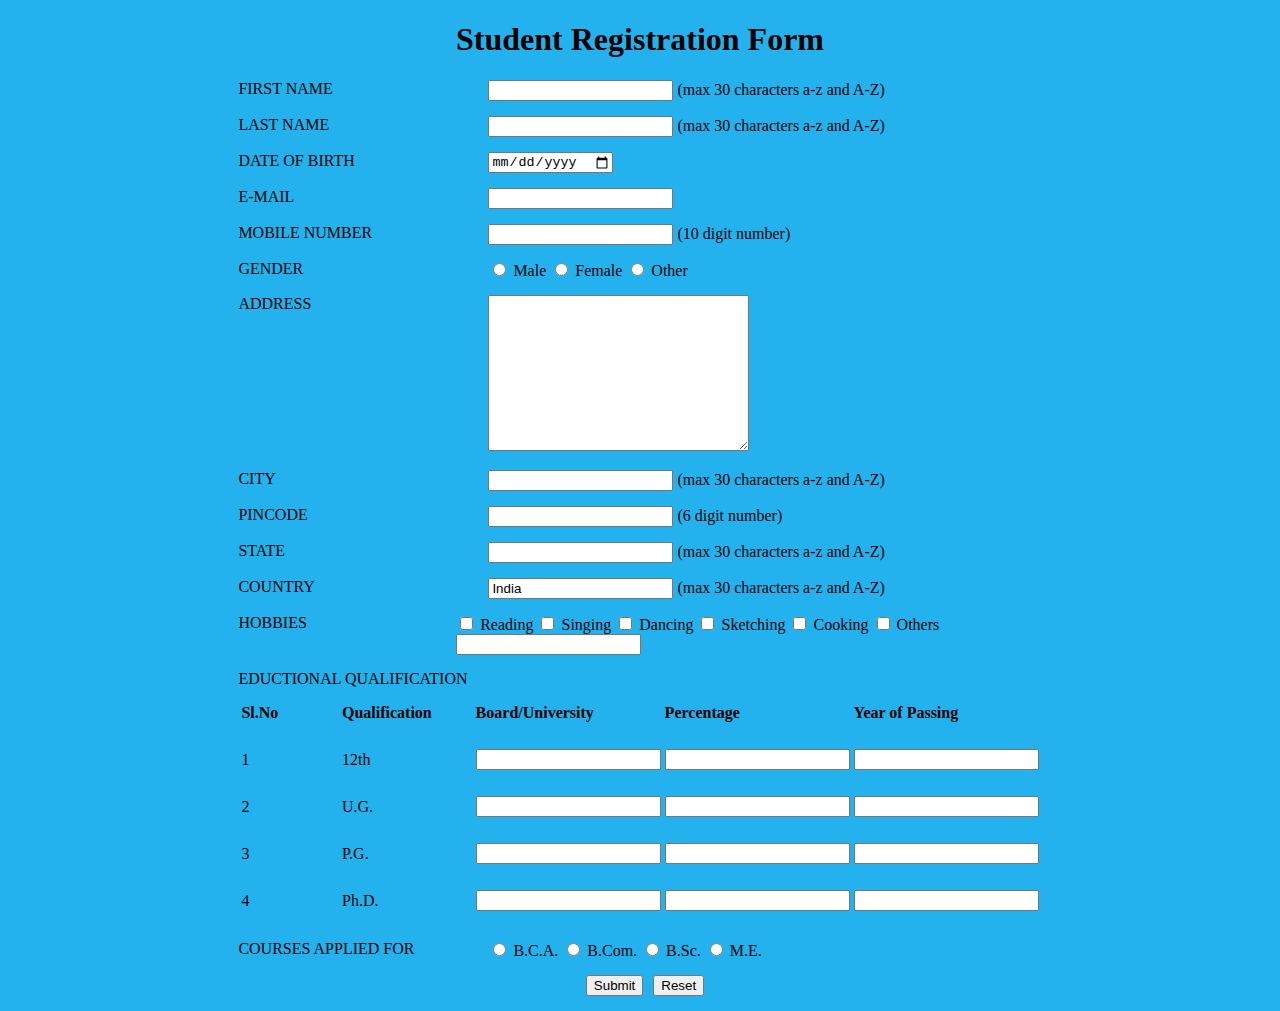
<file: 01 Basics/index.html>
<!DOCTYPE html>
<html lang="en">
<head>
    <meta charset="UTF-8">
    <meta name="viewport" content="width=device-width, initial-scale=1.0">
    <title>Document</title>
    <link rel="stylesheet" href="style.css">
</head>
<body>
    <h1>Student Registration Form</h1>
    <form>
        <div class="parameter">
            <div class="param">First Name</div>
            <div class="input"> 
                <input type="text" name="first_name" id="first_name">
                (max 30 characters a-z and A-Z)
            </div>
        </div>
        <div class="parameter">
            <div class="param">Last Name</div>
            <div class="input"> 
                <input type="text" name="last_name" id="last_name">
                (max 30 characters a-z and A-Z)
            </div>
        </div>
        <div class="parameter">
            <div class="param">Date of Birth</div>
            <div class="input"> 
                <input type="date" name="dob" id="dob">
            </div>
        </div>
        <div class="parameter">
            <div class="param">E-Mail</div>
            <div class="input"> 
                <input type="email" name="email" id="email">
            </div>
        </div>
        <div class="parameter">
            <div class="param">Mobile Number</div>
            <div class="input"> 
                <input type="text" name="contact" id="contact">
                (10 digit number)
            </div>
        </div>
        <div class="parameter">
            <div class="param">Gender</div>
            <div class="input"> 
                <input type="radio" name="gender" id="male"> Male
                <input type="radio" name="gender" id="female"> Female
                <input type="radio" name="gender" id="other"> Other
            </div>
        </div>
        <div class="parameter">
            <div class="param">Address</div>
            <div class="input"> 
                <textarea name="address" id="address" cols="30" rows="10"></textarea>     
            </div>
        </div>
        <div class="parameter">
            <div class="param">City</div>
            <div class="input"> 
                <input type="text" name="city" id="city">
                (max 30 characters a-z and A-Z)
            </div>
        </div>
        <div class="parameter">
            <div class="param">Pincode</div>
            <div class="input"> 
                <input type="text" name="pincode" id="pincode">
                (6 digit number)
            </div>
        </div>
        <div class="parameter">
            <div class="param">State</div>
            <div class="input"> 
                <input type="text" name="state" id="state">
                (max 30 characters a-z and A-Z)
            </div>
        </div>
        <div class="parameter">
            <div class="param">Country</div>
            <div class="input"> 
                <input type="text" name="country" id="country" value="India">
                (max 30 characters a-z and A-Z)
            </div>
        </div>
        <div class="parameter">
            <div class="param">Hobbies</div>
            <div class="input"> 
                <input type="checkbox" name="hobbies" id="hobby1"> Reading
                <input type="checkbox" name="hobbies" id="hobby2"> Singing
                <input type="checkbox" name="hobbies" id="hobby3"> Dancing
                <input type="checkbox" name="hobbies" id="hobby4"> Sketching
                <input type="checkbox" name="hobbies" id="hobby5"> Cooking
                <!-- Others -->
                <input type="checkbox" name="hobbies" id="hobby6"> Others
                <input type="text" name="hobbies" id="hobby7">
            </div>  
        </div>
        <div class="paramneter">
            <div class="param">Eductional Qualification</div>
        </div>
        <div class="parameter">
            <div class="input input-table"> 
                <table>
                    <tr>
                        <th>Sl.No</th>
                        <th>Qualification</th>
                        <th>Board/University</th>
                        <th>Percentage</th>
                        <th>Year of Passing</th>
                    </tr>
                    <tr>
                        <td>1</td>
                        <td>
                            12th
                        </td>
                        <td>
                            <input type="text" name="board" id="board1">
                        </td>
                        <td>
                            <input type="text" name="percentage" id="percentage1">
                        </td>
                        <td>
                            <input type="text" name="year" id="year1">
                        </td>
                    </tr>
                    <tr>
                        <td>2</td>
                        <td>
                            U.G.
                        </td>
                        <td>
                            <input type="text" name="board" id="board2">
                        </td>
                        <td>
                            <input type="text" name="percentage" id="percentage2">
                        </td>
                        <td>
                            <input type="text" name="year" id="year2">
                        </td>
                    </tr>
                    <tr>
                        <td>3</td>
                        <td>
                            P.G.
                        </td>
                        <td>
                            <input type="text" name="board" id="board3">
                        </td>
                        <td>
                            <input type="text" name="percentage" id="percentage3">
                        </td>
                        <td>
                            <input type="text" name="year" id="year3">
                        </td>
                    </tr>
                    <tr>
                        <td>4</td>
                        <td>
                            Ph.D.
                        </td>
                        <td>
                            <input type="text" name="board" id="board4">
                        </td>
                        <td>
                            <input type="text" name="percentage" id="percentage4">
                        </td>
                        <td>
                            <input type="text" name="year" id="year4">
                        </td>
                    </tr>
                </table>
            </div>
        </div>
        <div class="parameter">
            <div class="param">Courses Applied for</div>
            <div class="input"> 
                <input type="radio" name="courses" id="course1"> B.C.A.
                <input type="radio" name="courses" id="course5"> B.Com.
                <input type="radio" name="courses" id="course6"> B.Sc.
                <input type="radio" name="courses" id="course8"> M.E.
            </div>
        </div> 
        <div class="parameter submit">
            <div>
                <input type="submit" name="submit" > 
            </div>
            <div>
                <input type="button" name="reset" value="Reset">
            </div>
        </div>
    </form>
</body>
</html>
</file>
<file: 01 Basics/style.css>
body{
    background-color:rgb(36, 178, 239);
    padding-left: 18%;
    padding-right: 18%;
}

h1{
    text-align: center;
}

.parameter{
    display: flex;
    margin-bottom: 15px;
}

.param{
    text-transform: uppercase;
    width: 250px;
}

.input-table{
    flex-grow: 1
}

table{
    width: 100%;
    text-align: left;
}

th:nth-child(1){
    width: 25%;
}

tr{
    height: 45px;
}

th:nth-child(2){
    width: 25%;
}

.submit{
    justify-content: center;
}

.submit > div {
    margin-left: 10px;
}
</file>
